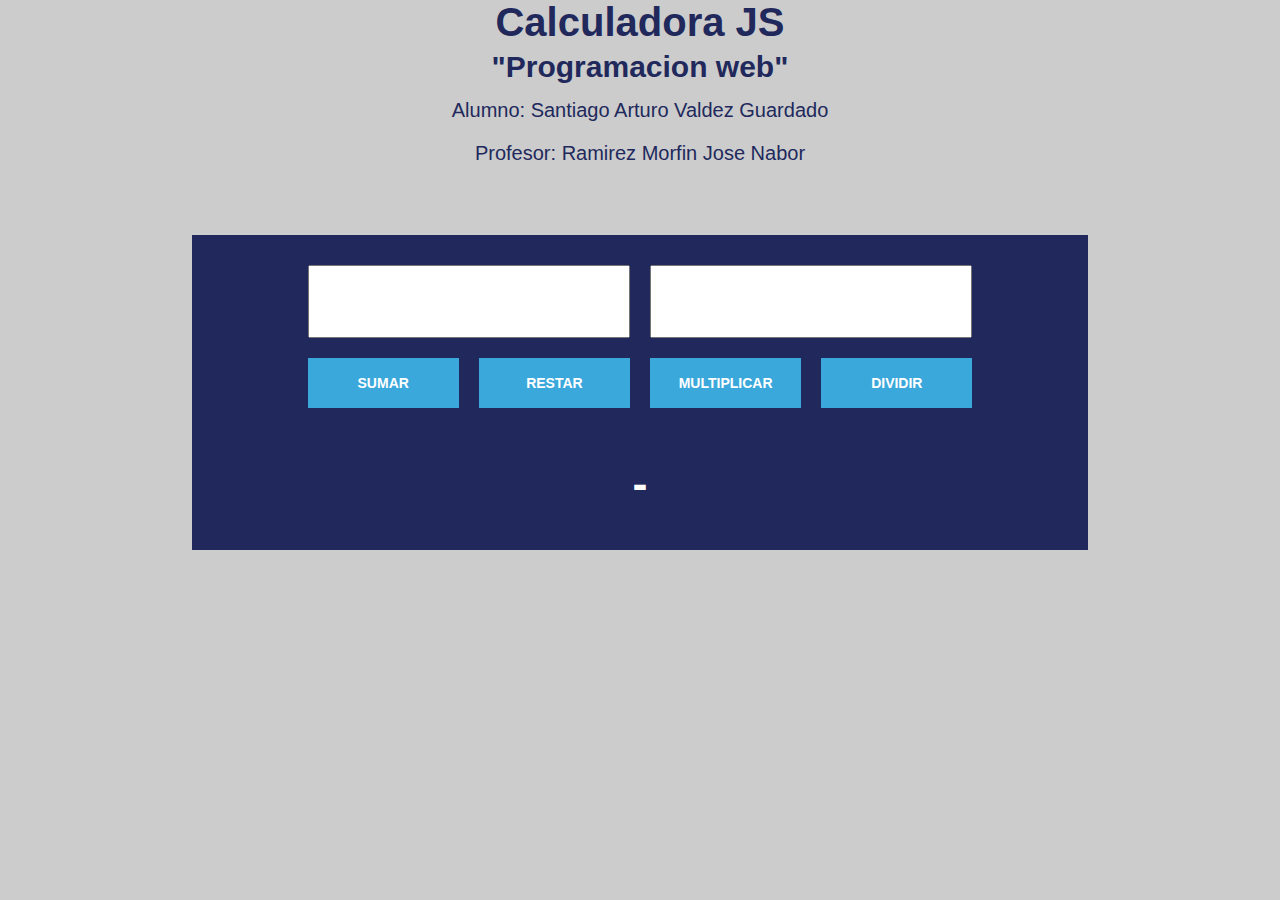
<file: Calculadora java/index.html>
<!DOCTYPE html>
<html lang="en">
<head>
    <meta charset="UTF-8">
    <meta name="viewport" content="width=device-width, initial-scale=1.0">
    <title>Calculadora JS</title>
    <style>
        *{
            margin: 0;
            padding: 0;
            box-sizing: border-box;
        }
        body{
            font-family: Arial, Helvetica, sans-serif;
            background: #ccc;
            color: #3ba8db;
        }
        h1{
            text-align: center;
            font-size: 40px;
            color: #21295c;
        }
        h2{
            font-size: 30px;
            padding: 5px;
            text-align: center;
            color: #21295c;
        }
        p{
            text-align: center;
            font-size: 20px;
            color: #21295c; 
            padding: 10px;
        }
        .contenedor{
            width: 70%;
            margin: 60px auto;
            background: #21295c;
            padding: 20px;
            display: flex;
            align-items: center;
            flex-direction: column;
        }
        .inputs{
            width: 80%;
            display: flex;
            flex-direction: row;
            justify-content: space-between;
        }
        .inputs input{
            width: 50%;
            margin: 10px;
            padding: 20px;
            text-align: center;
            font-size: 25px;
            font-weight: 600;
            color: #21295c;
        }
        .btns{
            display: flex;
            flex-direction: row;
            width: 80%;
            justify-content: space-around;
        }
        .btns button{
            width: 25%;
            height: 50px;
            margin: 10px;
            cursor: pointer;
            text-transform: uppercase;
            font-weight: 700;
            font-size: 14px;
            background: #3ba8db;
            color: #fff;
            border: 0;
            transition: all 0.3s;
        }
        .btns button:hover{
            background: #92f8ff80;
        }
        .result{
            display: flex;
            flex-direction: row;
            justify-content: center;
            width: 80%;
            margin: 30px 0 10px 0;
        }
        .result p{
            color: #fff;
            font-size: 45px;
            font-weight: 700;
        }
    </style>
</head>
<body>
    <h1>Calculadora JS</h1>
    <strong><h2>"Programacion web"</h2></strong>
    <p>Alumno: Santiago Arturo Valdez Guardado</p>
    <p>Profesor: Ramirez Morfin Jose Nabor</p>
    <div class="contenedor">
        <div id="inputs" class="inputs">
            <input type="number" id="numero1">
            <input type="number" id="numero2">
        </div>

        <div id="btns" class="btns">
            <button id="suma">Sumar</button>
            <button id="resta">Restar</button>
            <button id="multiplica">Multiplicar</button>
            <button id="divide">Dividir</button>
        </div>
        
        <div class="result">
            <p id="resultado">-</p>
        </div>
    </div>

    <script type="text/javascript">
    var operaciones = function(e){
        var numero1 = parseFloat(document.getElementById("numero1").value);
        var numero2 = parseFloat(document.getElementById("numero2").value);
        var result = document.getElementById("resultado");
        var operacion = e.target.id;
        
        if (operacion == "suma"){
            var resultado = numero1 + numero2;
        }
        else if (operacion == "resta"){
            var resultado = numero1 - numero2;
        }
        else if (operacion == "multiplica"){
            var resultado = numero1 * numero2;
        }
        else if (operacion == "divide"){
            var resultado = numero1 / numero2;
        }

        result.innerHTML = resultado;

    }
        //Obtenemos el evento click en cada boton
        var botones= document.getElementById("btns");
        botones.addEventListener("click", operaciones)

        


    </script>
</body>
</html>
</file>
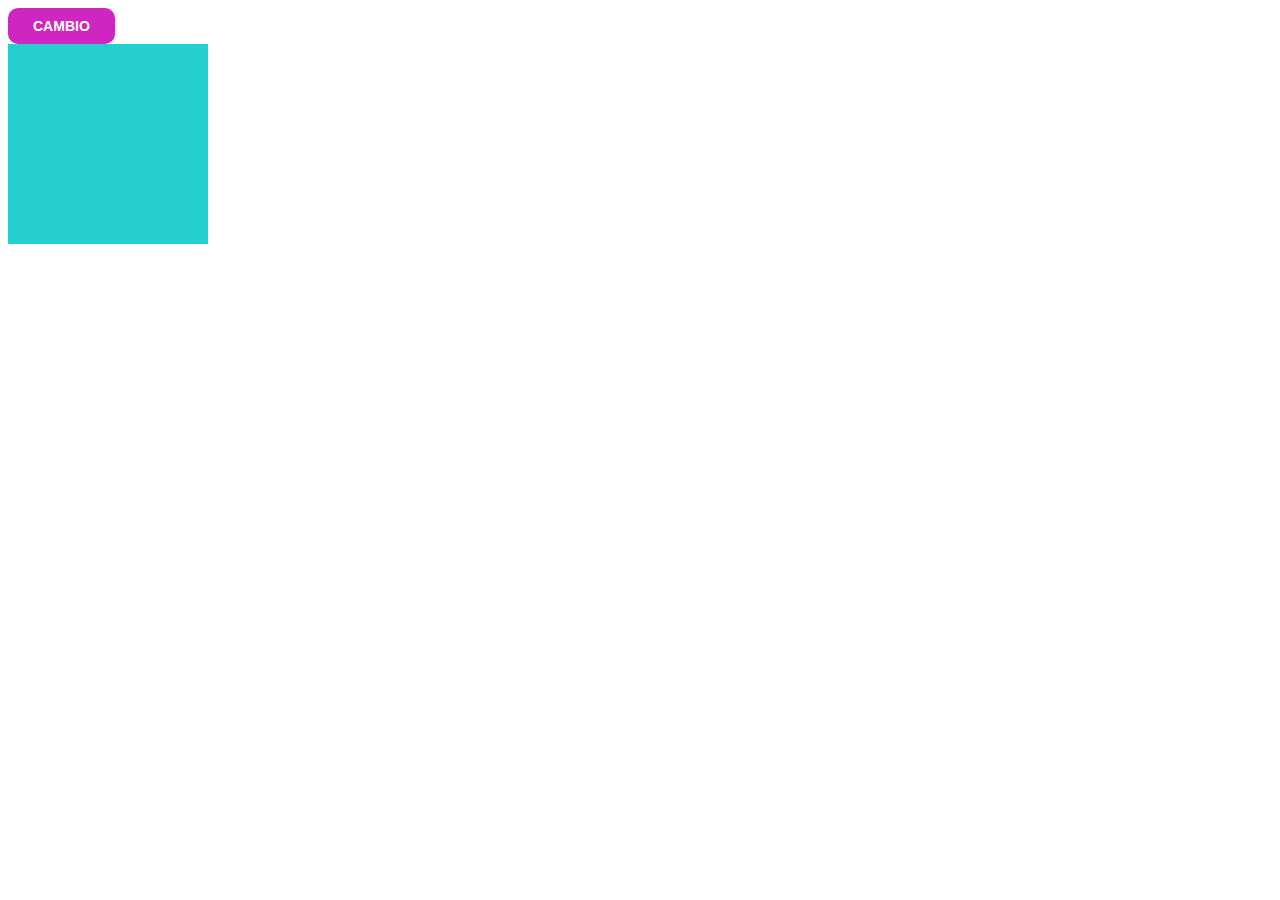
<file: Java DOM/index.html>
<!DOCTYPE html>
<html lang="en">
<head>
    <meta charset="UTF-8">
    <meta name="viewport" content="width=device-width, initial-scale=1.0">
    <title>DOM atributos y propiedades</title>
    <style>
        *{
            font-family: Arial, Helvetica, sans-serif;
        }
        .container{
            width: 200px;
            height: 200px;
            background: #26cfcf;
            transition: all 0.5s;
        }
        .grande{
            width: 500px;
            height: 500px;
            background: #cf26c1;
        }
        button{
            background-color: #cf26c1;
            color: white;
            padding: 10px 25px;/*Dar mas amplitun 10px de alto y bajo y 20 px de los lados*/
            border-radius: 10px;/*Eliminar los bordes y hacerlo circular con 50px*/
            font-size: 14px;
            cursor: pointer;
            text-decoration: none;
            text-transform: uppercase;
            font-weight: 900;
            border: none;
        }
        button:hover{
            background-color: #26cfcf;
            color: white;
        }
        
    </style>
</head>
<body>
    <button onclick="accion();">Cambio</button>
    <br>
    <div id="box" class="container"></div>
    <script>function accion() {
        var box = document.getElementById("box");
        if(box.className=="container"){
            box.className = "container grande";
        }
        else{
            box.className="container";
        }
        
    }
    </script>
</body>
</html>
</file>
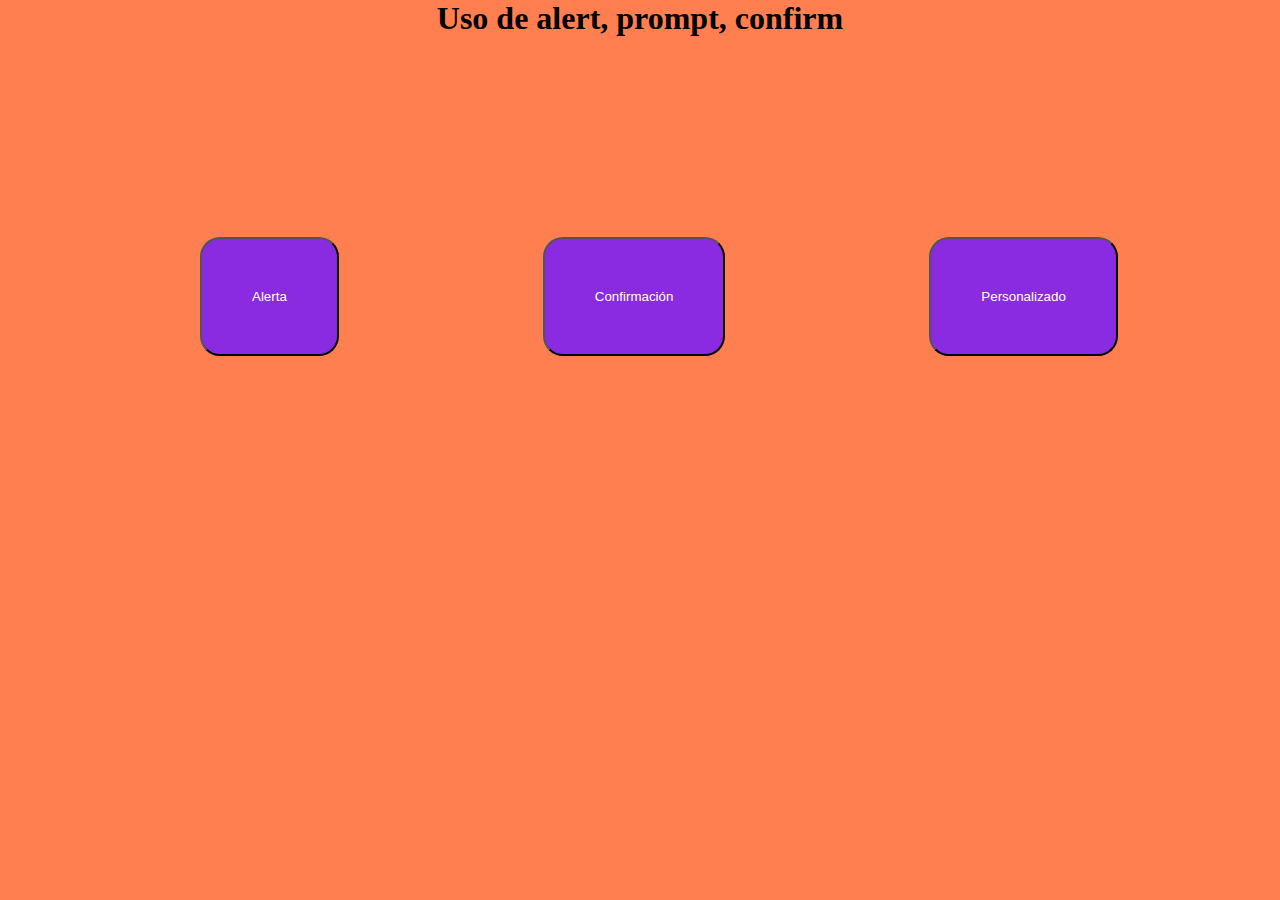
<file: Javascript01/Index.html>
<!DOCTYPE html>
<html lang="en">
<head>
    <meta charset="UTF-8">
    <meta name="viewport" content="width=device-width, initial-scale=1.0">
    <title>JavaScript 01</title>
    <link rel="stylesheet" href="alertas.js">
    <link rel="stylesheet" href="estilo.css">
    <script type="text/javascript">
    function Confirmm() {
    //Ingresamos un mensaje a mostrar
    var mensaje = confirm("¿Te gusta Programacion web?");
    //Detectamos si el usuario acepto el mensaje
    if (mensaje) {
    alert("¡Gracias por aceptar!");
    }
    //Detectamos si el usuario denegó el mensaje
    else {
    alert("¡Haz denegado el mensaje!");
    }
    }
    function alerta() 
    {
    var mensaje;
    var opcion = prompt("Introduzca su nombre:", mensaje);
 
         if (opcion == null || opcion == "") {
          mensaje = "Has cancelado o introducido el nombre vacío";
          } else {
              mensaje = "Hola " + opcion;
              }
                document.getElementById("ejemplo").innerHTML = mensaje;
    }

    function Promptt() {
    //Ingresamos un mensaje a mostrar
        var mascota = prompt("¿Cuál es tu mascota favorita?", "");
        //Detectamos si el usuario ingreso un valor
        if (mascota != null){
            alert("Tu mascota favorita es " + mascota);
        }
        //Detectamos si el usuario NO ingreso un valor
        else {
            alert("No has ingresado una mascota");
        }
    }
    </script>

</head>
<body>
    <h1>Uso de alert, prompt, confirm</h1>
    <input type="button" onclick="alerta()" value="Alerta" />
    <input type="button" onclick="Confirmm()" value="Confirmación" />
    <input type="button" onclick="Promptt()" value="Personalizado" />
</body>
</html>
</file>
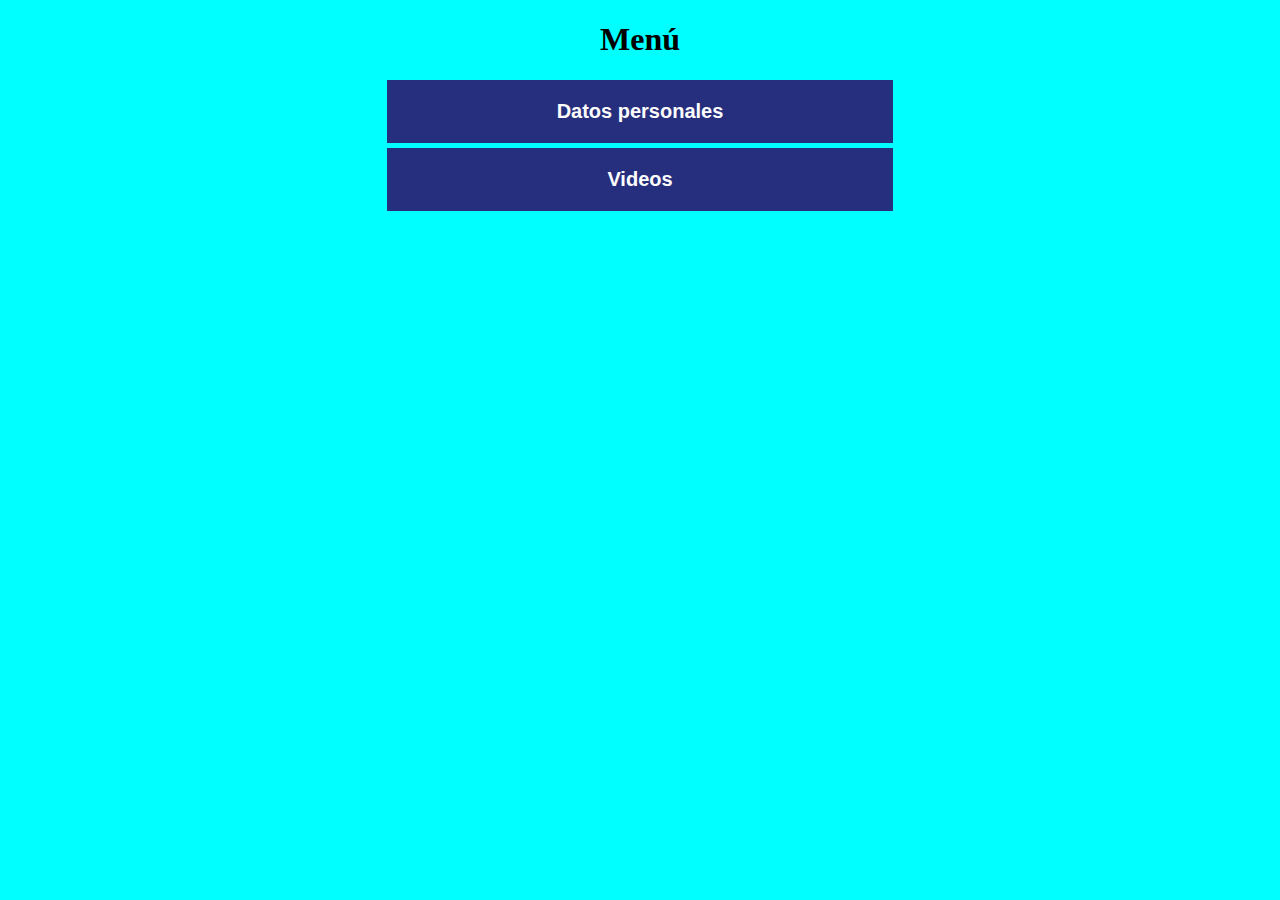
<file: AplicandoHTML/Indice.html>
<!DOCTYPE html>
<html lang="en">
<head>
    <meta charset="UTF-8">
    <meta name="viewport" content="width=device-width, initial-scale=1.0">
    <title>Indice</title>
    <style>

        h1{
            text-align: center;
 
        }
        ul{
            background-color: #262f7e;
            width: 40%;
            padding: 0px;
            margin: auto;
        }
        ul li{
            list-style: none;/*Elimina los puntos de la lista*/
            padding: 20px;/*Da un espaciado de cada palabra*/
            border-bottom: 5px solid #00FFFF;
            text-align: center;
            font-size: 20px;
            font-weight: 700;
            font-family: Arial, Helvetica, sans-serif;
            color: rgb(84, 228, 228);
            cursor: pointer;
            transition: all 1s;/*Permite que los cambios no sean de golpe*/
        }
        ul li:hover{
            background-color: rgba(0, 0, 0, 0.3);;
        }
        ul li a{
            text-decoration: none;
            color: #fdfdfd;
        }

    </style>
</head>
<body bgcolor="#00FFFF">
    <h1>Men&uacute;</h1>
    <ul>
        <li><a href="tabla.html" target="_blank">Datos personales</a></li>
        <li><a href="videos.html" target="_blank">Videos</a></li>
    </ul>
</body>
</html>
</file>
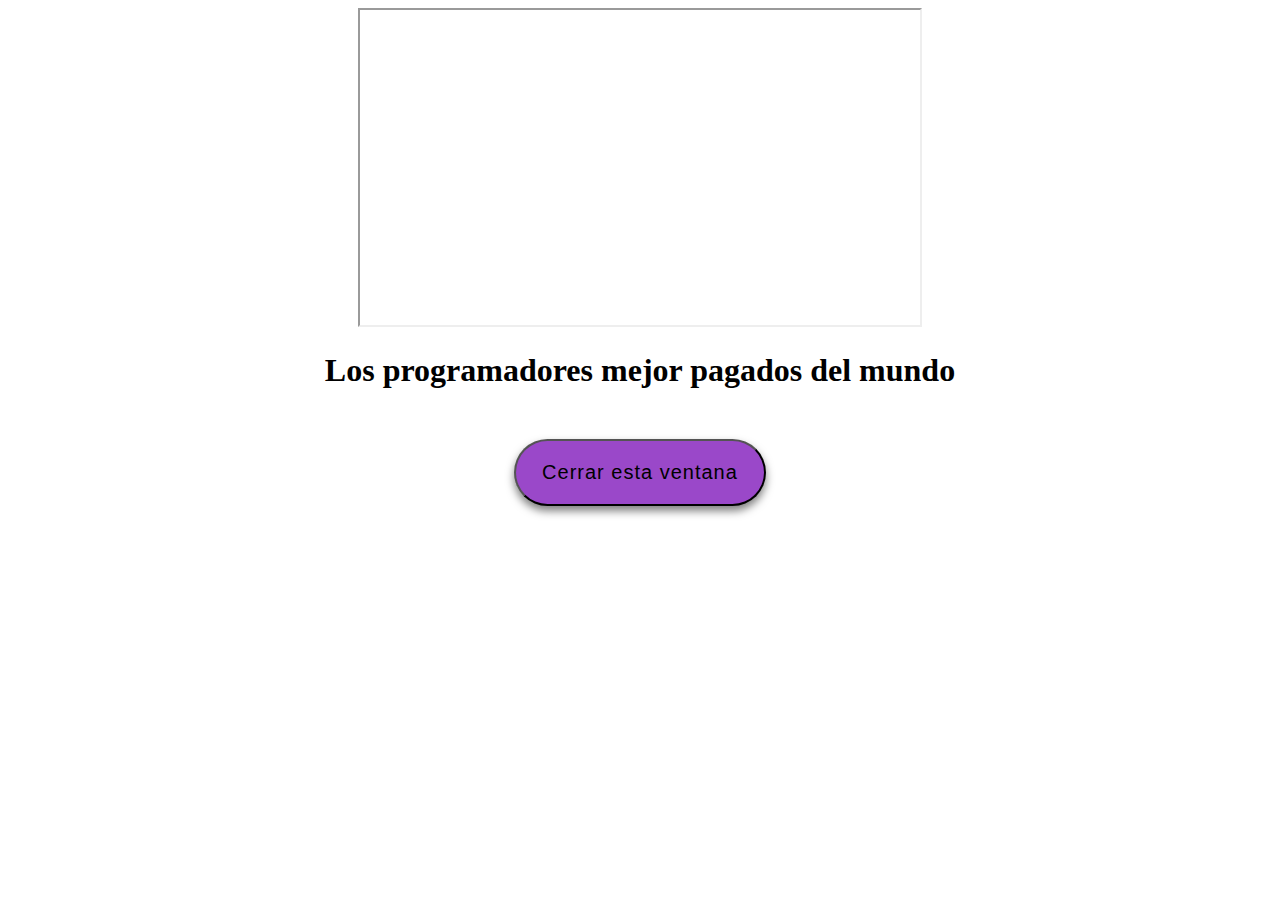
<file: AplicandoHTML/videos.html>
<!DOCTYPE html>
<html lang="en">
<head>
    <meta charset="UTF-8">
    <meta name="viewport" content="width=device-width, initial-scale=1.0">
    <title>Videos</title>
    <style>
        input{
            display: block;
            margin: auto;
            margin-top: 50px;
            width: 20%;
            background-color: #9a48c9;
            padding: 20px;
            text-align: center;
            font-size: 20px;
            font-family: Arial, Helvetica, sans-serif;
            text-decoration: none;
            letter-spacing: 1px;
            border-radius: 50px;
            box-shadow: 0px 5px 8px 0px rgba(0, 0, 0, 0.50);
            cursor: pointer;
        }
    </style>

</head>
<body>
    <div style="text-align:center;" >
    <iframe width="560" height="315" src="https://www.youtube.com/embed/Y-HIJFxM264"></iframe>
    <figcaption><h1>Los programadores mejor pagados del mundo</h1></figcaption>
    </div>
    <input name="button" type="button" onclick="window.close();" value="Cerrar esta ventana" /> 
</body>
</html>
</file>
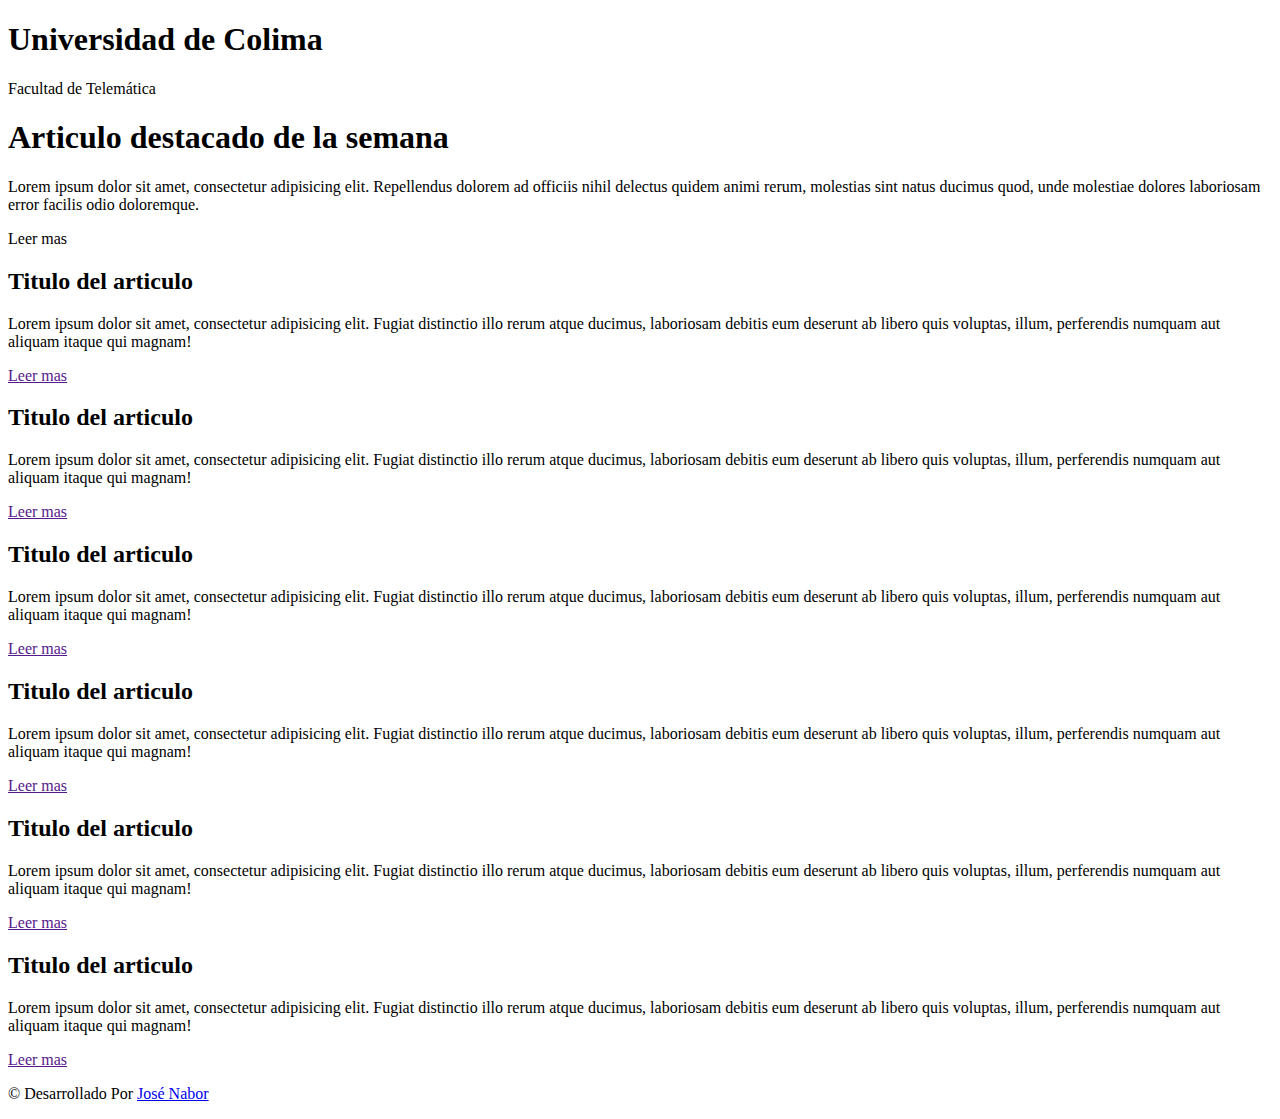
<file: bulma/bulma.html>
<!DOCTYPE html>
<html lang="en">
  <head>
    <meta charset="utf-8">
    <meta http-equiv="X-UA-Compatible" content="IE=edge">
    <meta name="viewport" content="width=device-width, initial-scale=1">
    <title>Maquetado Framework CSS</title>

    <!-- Bootstrap -->
    <!-- Bulma -->
    
    
  </head>
  <body>
    <!-- cabecera -->
    <div>
      <div>
        <h1>Universidad de Colima</h1>
        <p>Facultad de Telemática</p>
      </div>
    </div>
    
    <section class="container">
        <div class="row">
            <header>
                <!-- menu -->
                <nav>
   
                </nav>
            </header>
        </div>
    </section>

    <!-- Para colocar como cabecera artículo destacado -->
    <div>
      <div>
        <div>
          <h1>Articulo destacado de la semana</h1>
          <p>Lorem ipsum dolor sit amet, consectetur adipisicing elit. Repellendus dolorem ad officiis nihil delectus quidem animi rerum, molestias sint natus ducimus quod, unde molestiae dolores laboriosam error facilis odio doloremque.</p>
          <p><a>Leer mas</a></p>
        </div>
      </div>
    </div>

    <!-- Acomodo de articulos -->
    <div>
      <div>
        <!-- Primer bloque -->
        <div>
          <h2>Titulo del articulo</h2>
          <figure></figure>
          <p>Lorem ipsum dolor sit amet, consectetur adipisicing elit. Fugiat distinctio illo rerum atque ducimus, laboriosam debitis eum deserunt ab libero quis voluptas, illum, perferendis numquam aut aliquam itaque qui magnam!</p>
          <a href="" >Leer mas</a>
        </div>

        <div>
          <h2>Titulo del articulo</h2>
          <figure></figure>
          <p>Lorem ipsum dolor sit amet, consectetur adipisicing elit. Fugiat distinctio illo rerum atque ducimus, laboriosam debitis eum deserunt ab libero quis voluptas, illum, perferendis numquam aut aliquam itaque qui magnam!</p>
          <a href="" >Leer mas</a>
        </div>

        <div>
          <h2>Titulo del articulo</h2>
          <figure></figure>
          <p>Lorem ipsum dolor sit amet, consectetur adipisicing elit. Fugiat distinctio illo rerum atque ducimus, laboriosam debitis eum deserunt ab libero quis voluptas, illum, perferendis numquam aut aliquam itaque qui magnam!</p>
          <a href="" >Leer mas</a>
        </div>
      </div>
      <!-- Segundo bloque -->
      <div>
          <h2>Titulo del articulo</h2>
          <figure></figure>
          <p>Lorem ipsum dolor sit amet, consectetur adipisicing elit. Fugiat distinctio illo rerum atque ducimus, laboriosam debitis eum deserunt ab libero quis voluptas, illum, perferendis numquam aut aliquam itaque qui magnam!</p>
          <a href="" >Leer mas</a>
        </div>

        <div>
          <h2>Titulo del articulo</h2>
          <figure></figure>
          <p>Lorem ipsum dolor sit amet, consectetur adipisicing elit. Fugiat distinctio illo rerum atque ducimus, laboriosam debitis eum deserunt ab libero quis voluptas, illum, perferendis numquam aut aliquam itaque qui magnam!</p>
          <a href="" >Leer mas</a>
        </div>

        <div>
          <h2>Titulo del articulo</h2>
          <figure></figure>
          <p>Lorem ipsum dolor sit amet, consectetur adipisicing elit. Fugiat distinctio illo rerum atque ducimus, laboriosam debitis eum deserunt ab libero quis voluptas, illum, perferendis numquam aut aliquam itaque qui magnam!</p>
          <a href="" >Leer mas</a>
        </div>

      </div>
    </section>


    <!-- Páginación -->
    <div>
      <div>
        
      </div>
    </div>

    <!-- Pie de pagina -->
    <div>
      <div>
          <p>&copy; Desarrollado Por <a href="#">José Nabor</a></p>        
    </div>

  </body>
</html>
</file>
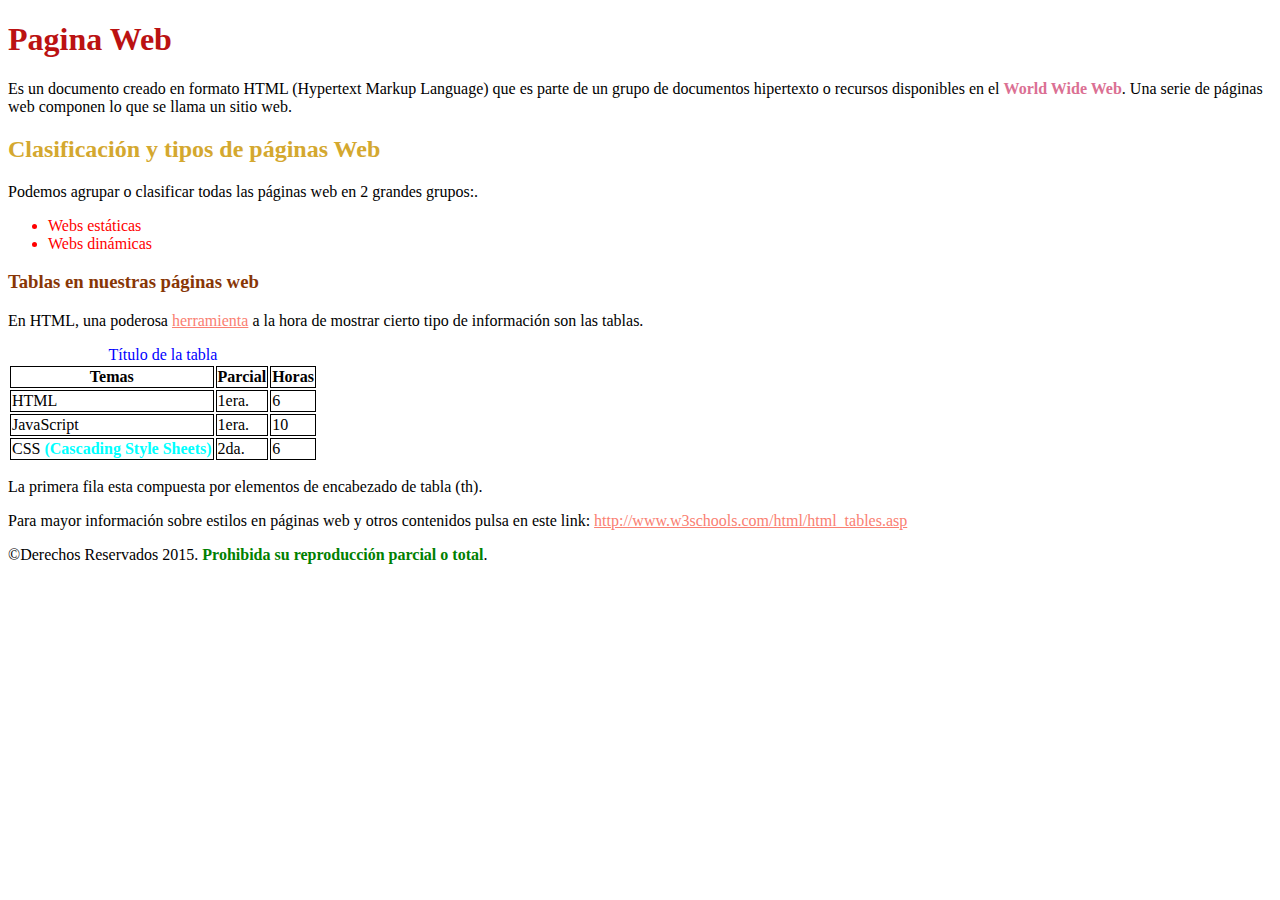
<file: CSS Selectores/CSSselectores.html>
<!DOCTYPE html>
<html>
<head>
  <meta charset="utf-8" />
  <title>Selectores</title>
  <style type="text/css">
    #principal{
        color: rgb(187, 18, 18);
    }
    #www{
        color: palevioletred;
    }
    #secundario{
        color: rgb(212, 168, 47);
    }
    ul{
        color: red;
    }
    .resalte{
        color: #883606;
    }
    a{
        color: salmon;
    }
    caption{
        color: blue;
    }
    table th, table td{
        border: 1px solid #000;
    }
    #color{
        color: aqua;
    }
    #color1{
        color: green;
    }
  </style>

</head>
<body>
  <h1 id="principal">Pagina Web</h1>
   
  <p>Es un documento creado en formato HTML (Hypertext Markup Language) que es parte de un grupo de documentos hipertexto o recursos disponibles en el <strong id="www">World Wide Web</strong>. Una serie de páginas web componen lo que se llama un <span class="destacado">sitio web</span>.</p>
   
  <h2 id="secundario">Clasificación y tipos de páginas Web</h2>
   
  <p>Podemos agrupar o clasificar todas las  <span class="especial">páginas web</span> en 2 grandes grupos:.</p>
   
   <ul>
    <li>Webs estáticas</li>
    <li>Webs dinámicas</li>
   </ul>

  <h3 class="resalte">Tablas en nuestras páginas web</h3>

  <p>En HTML, una poderosa <a href="https://es.wikipedia.org/wiki/Herramienta">herramienta</a> a la hora de mostrar cierto tipo de información son las tablas.</p>
  <table>
    <caption>Título de la tabla</caption>
    <tr>
      <th>Temas</th>
      <th>Parcial</th>
      <th>Horas</th>
    </tr>
     
    <tr>
      <td>HTML</td>
      <td>1era.</td>
      <td>6</td>
    </tr>

    <tr>
      <td>JavaScript</td>
      <td>1era.</td>
      <td>10</td>
    </tr>
     
    <tr>
      <td>CSS <strong id="color">(Cascading Style Sheets)</strong></td>
      <td>2da.</td>
      <td>6</td>
    </tr>
  </table>
   
  <div id="adicional">
  <p>La primera fila esta compuesta por elementos de encabezado de tabla (th).</p>
   
  <p>Para mayor información sobre estilos en páginas web y otros contenidos pulsa en este link: <a href="http://www.w3schools.com/html/html_tables.asp">http://www.w3schools.com/html/html_tables.asp</a></p>
   
  </div>
  <p><span id="derechos">&copy;Derechos Reservados 2015. <strong id="color1">Prohibida su reproducción parcial o total</strong>.</span><p> 
</body>
</html>
</file>
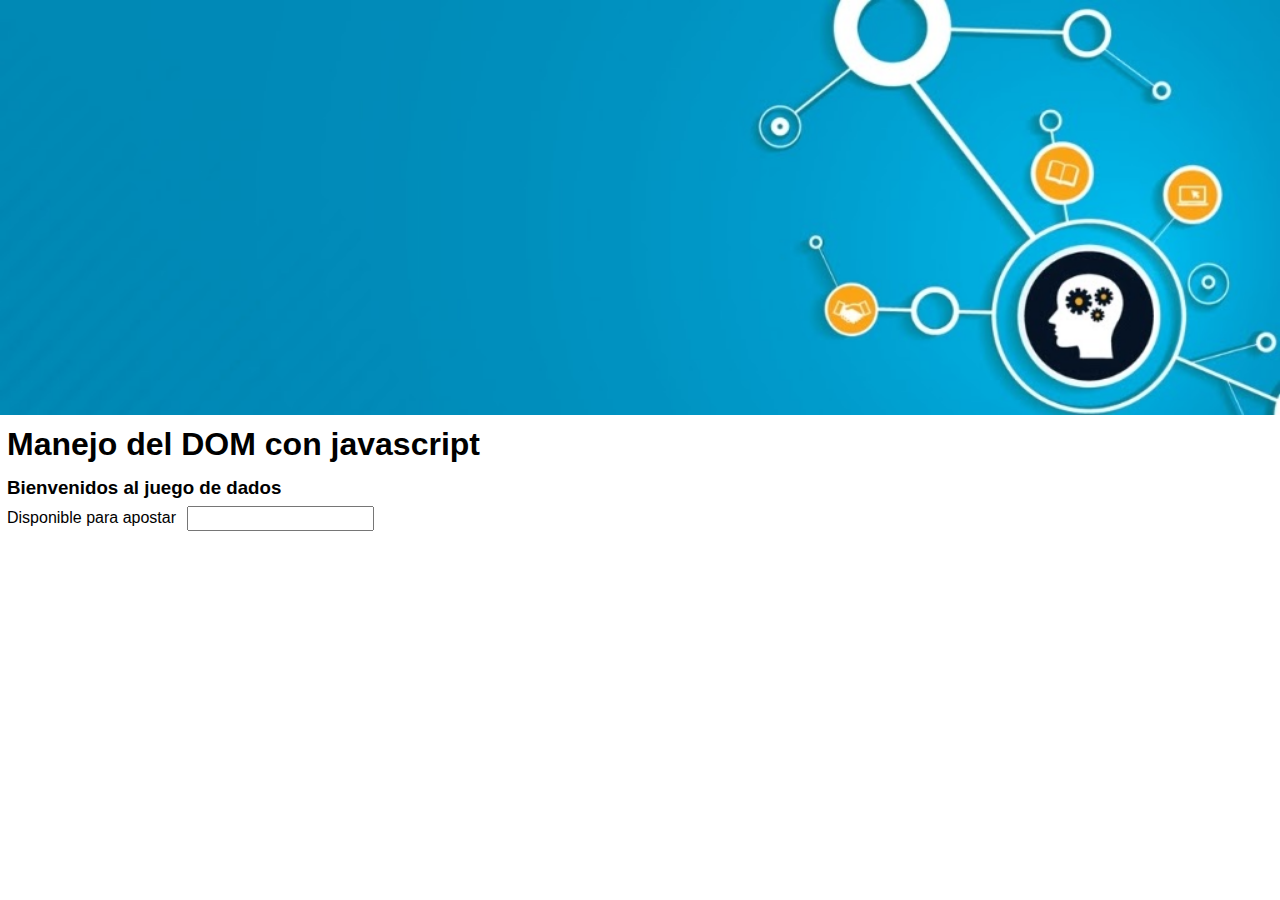
<file: dados/dados.html>
<!DOCTYPE html>
<html lang="en">
<head>
    <meta charset="UTF-8">
    <meta name="viewport" content="width=device-width, initial-scale=1.0">
    <title>Dados con JS</title>
    <style>
        *{
            margin: 0;
            padding: 0;
            font-family: Arial, Helvetica, sans-serif;
        }
        h1, h3, label{
            padding: 7px;
        }
        input{
            padding: 3px;
        }

    </style>
</head>
<body>
    <center>
    <img src="bannerJs.jpg"  width="100%">
    </center>
    <h1>Manejo del DOM con javascript</h1>
    <h3>Bienvenidos al juego de dados</h3>

    <label for="">Disponible para apostar</label>
    <input type="number" id="apostar">
    <script>
        
    </script>
</body>
</html>
</file>
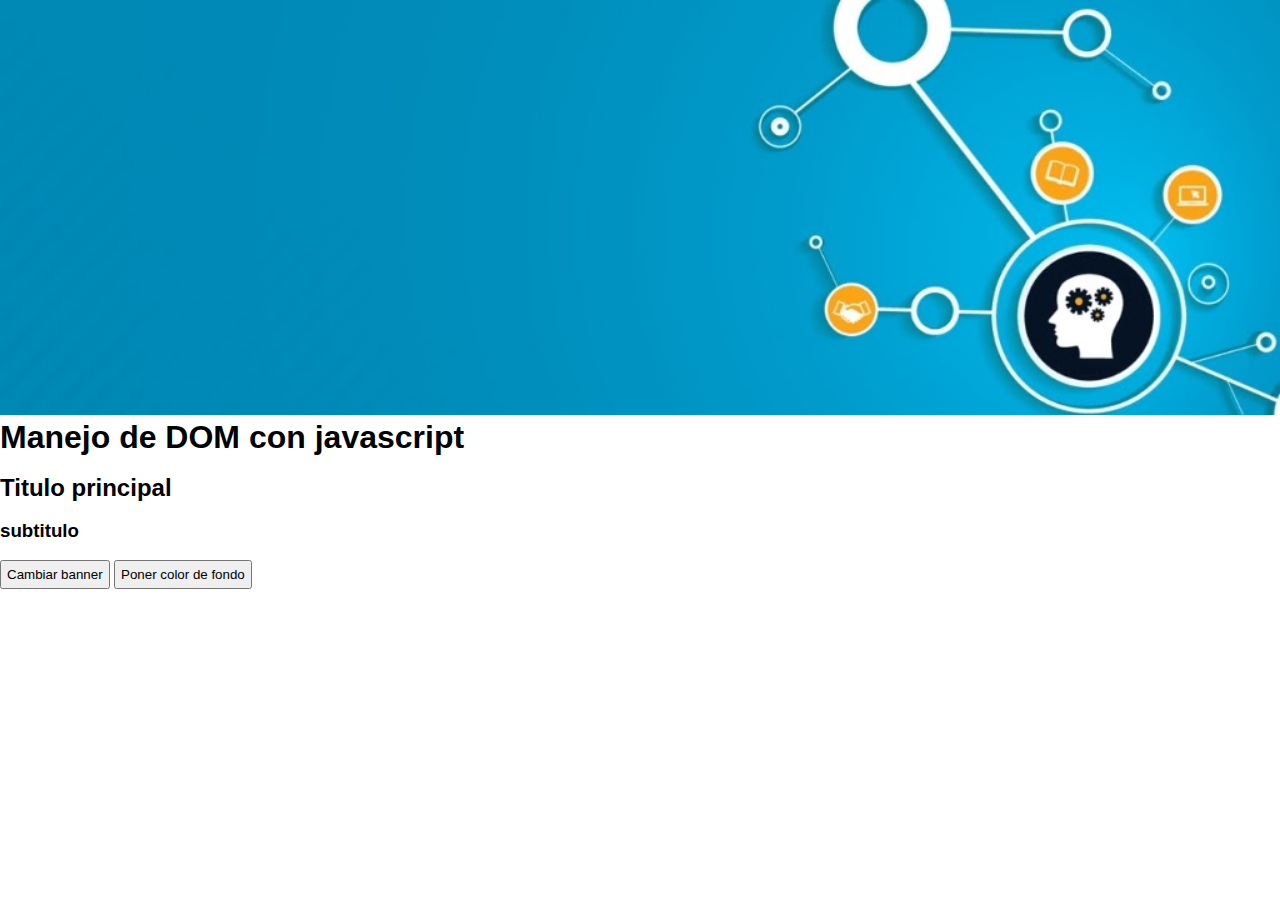
<file: JavascriptDOM/DOM.html>
<!DOCTYPE html>
<html lang="en">
<head>
    <meta charset="UTF-8">
    <meta name="viewport" content="width=device-width, initial-scale=1.0">
    <title>DOM</title>
    <style>
        *{
            margin: 0;
            padding: 0;
            font-family: Arial, Helvetica, sans-serif;
        }
        .container{
            background: #fff;
        }
        .fondo{
            background: aqua;
        }
        .estilo{
            padding: 10px;
        }
        button{
            padding: 5px;
            cursor: pointer;
        }
    </style>
</head>
<body id="body" class="container">

       <img src="bannerJs.jpg" id="foto" alt="" width="100%">

        <h1>Manejo de DOM con javascript</h1> <br>
        <h2>Titulo principal</h2><br>
        <h3>subtitulo</h3><br>


        <button onclick="accion1();">Cambiar banner</button>
        <button onclick="accion2();">Poner color de fondo</button>


    <script>
        function accion2(){
            var cambio = document.getElementById("body");
           if( body.className=="container"){
               body.className="container fondo";
           }
           else{
               body.className = "container"
           }
        }
        var fotoamostrar ="img1";
        function accion1(){
            var imagen = document.getElementById("foto");
           if( fotoamostrar=="img1"){
               foto.src = "node-js.jpg";
               fotoamostrar = "node";
           }
           else{
               foto.src = "bannerJs.jpg";
               fotoamostrar = "img1";
           }
        }

    </script>
</body>
</html>
</file>
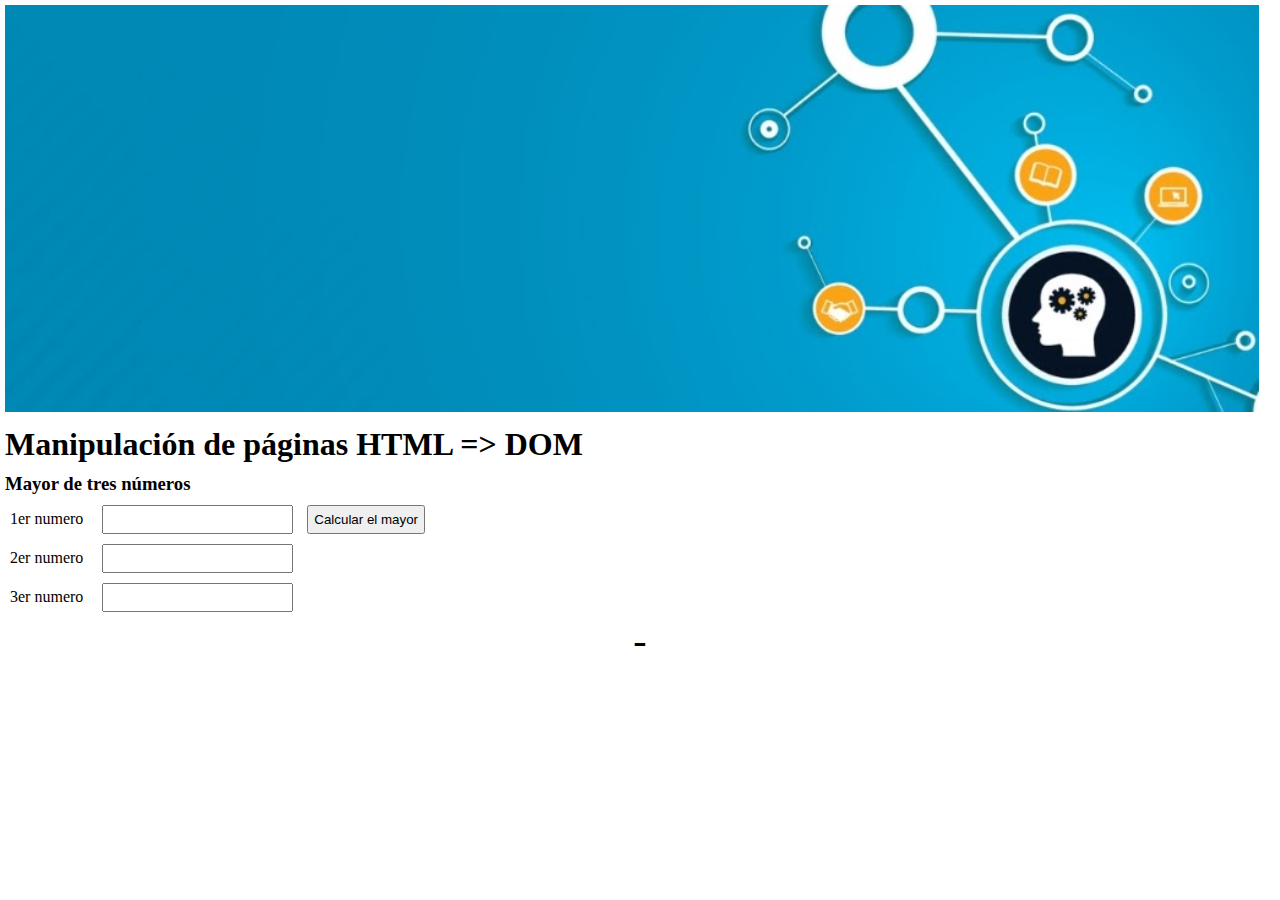
<file: Javascriptelementos/mayorque.html>
<!DOCTYPE html>
<html lang="en">
<head>
    <meta charset="UTF-8">
    <meta name="viewport" content="width=device-width, initial-scale=1.0">
    <title>Mayor que</title>
    <style>
        *{
            margin: 0;

        }
        img{
            padding: 5px;
        }
        h1{
            padding: 5px;
        }
        h3{
            padding: 5px;
        }
        label, input{
            padding: 5px;
            margin: 5px;
        }
        button{
            padding: 5px;
            margin: 5px;
            
        }
        p{
            text-align: center;
            font-size: 40px;
        }
    </style>
</head>
<body>
    <img src="bannerJs.jpg" alt="" width="98%">
    <h1>Manipulaci&oacute;n de p&aacute;ginas HTML => DOM</h1>
    <h3>Mayor de tres n&uacute;meros</h3>

        <label for="">1er numero</label>
        <input type='number' id='num1'>

        <button id="botonn">Calcular el mayor</button>
        
        <br>
        <label for="">2er numero</label>
        <input type='number' id='num2'>
        <br>
        <label for="">3er numero</label>
        <input type='number'  id='num3'>     

    <div class="result">
            <span><p id="resultado">-</p></span>
        </div>

    <script>
        var mayor = function(){
        var numero1 = parseFloat(document.getElementById("num1").value);
        var numero2 = parseFloat(document.getElementById("num2").value);
        var numero3 = parseFloat(document.getElementById("num3").value);
        var result = document.getElementById("resultado");
        var resultado;
        

        if(numero1 > numero2 && numero1 > numero3){
            resultado = numero1;
        }
        else if(numero2>numero1 && numero2 > numero3){
            resultado = numero2;
        }
        else if(numero3 > numero1 && numero3 > numero2){
            resultado = numero3;
        }
        else if(numero1 == numero2 && numero2 > numero3){
            resultado = numero2;
        }
        else if(numero3 == numero2 && numero2 > numero1){
            resultado = numero2;
        }
        else if(numero1 == numero3 && numero1 > numero2){
            resultado = numero1;
        }
        result.innerHTML = "Numero mayor: "+ resultado;
    }
    var boton = document.getElementById("botonn");
    boton.addEventListener("click", mayor);
    
    </script>
</body>
</html>
</file>
<file: Javascript01/estilo.css>
*{
    margin: 0%;
    padding: 0%;
    background: coral;
}
input{
    color: white;
    background: blueviolet;
    margin-left: 200px;
    margin-top: 200px;
    text-align: center;
    padding: 50px;
    font-family: Arial, Helvetica, sans-serif;
    border: 7px initial #000000;
    border-radius: 20px;
    cursor: pointer;
}
h1{
    text-align: center;
    
}
</file>
